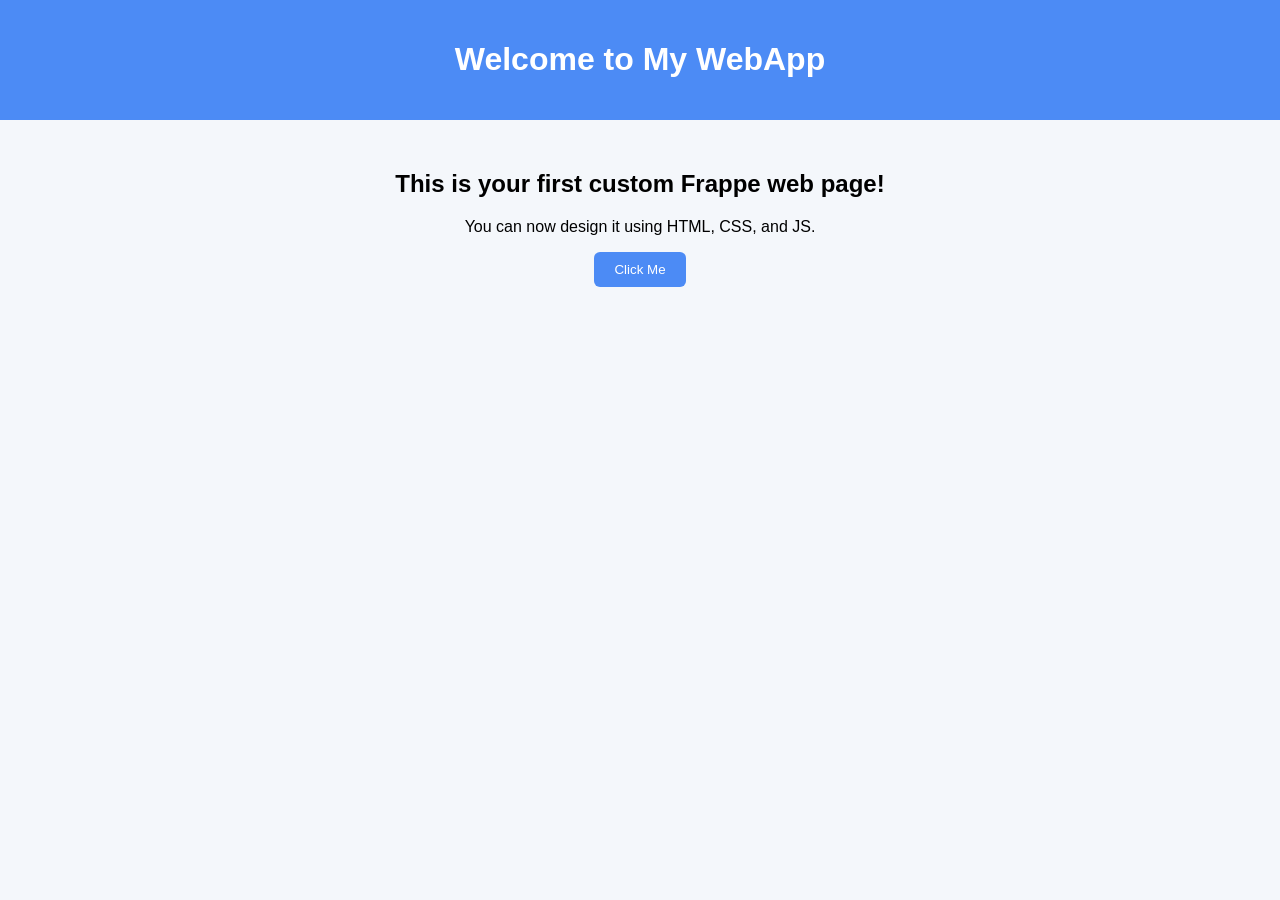
<file: my_webapp/www/index.html>
<!DOCTYPE html>
<html lang="en">
<head>
    <meta charset="UTF-8">
    <meta name="viewport" content="width=device-width, initial-scale=1.0">
    <title>My WebApp</title>

    <!-- Basic CSS styling -->
    <style>
        body {
            font-family: Arial, sans-serif;
            background-color: #f4f7fb;
            margin: 0;
            padding: 0;
            text-align: center;
        }
        header {
            background-color: #4c8bf5;
            color: white;
            padding: 20px;
        }
        main {
            margin-top: 50px;
        }
        button {
            padding: 10px 20px;
            background-color: #4c8bf5;
            color: white;
            border: none;
            border-radius: 6px;
            cursor: pointer;
        }
        button:hover {
            background-color: #3a6ed8;
        }
    </style>
</head>
<body>
    <header>
        <h1>Welcome to My WebApp</h1>
    </header>
    <main>
        <h2>This is your first custom Frappe web page!</h2>
        <p>You can now design it using HTML, CSS, and JS.</p>
        <button onclick="alert('Hello from Frappe!')">Click Me</button>
    </main>
</body>
</html>
</file>
